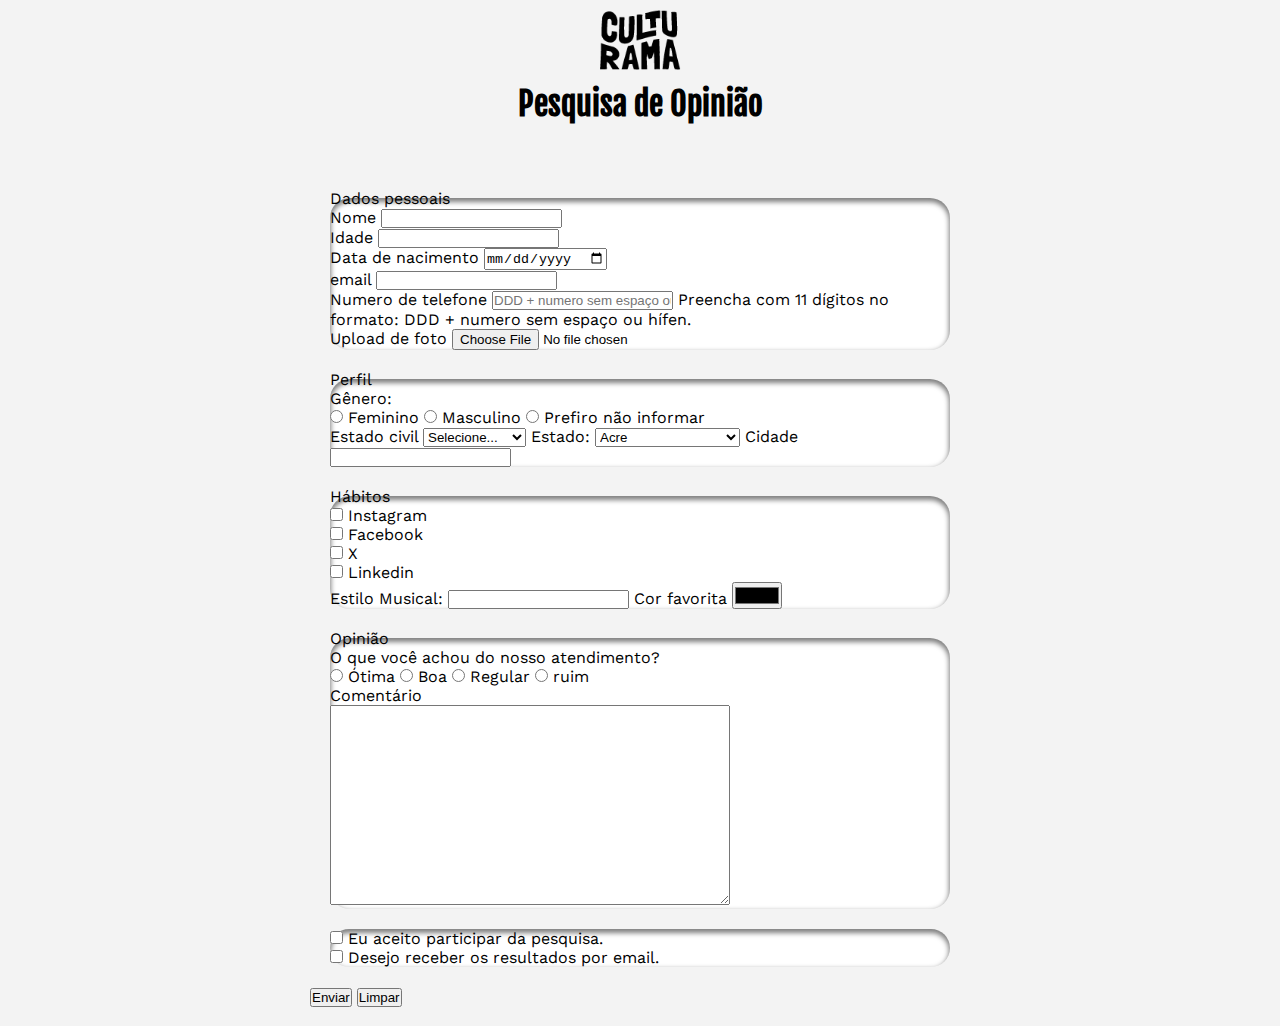
<file: index.html>
<!DOCTYPE html>
<html lang="pt-br">
<head>
    <meta charset="UTF-8">
    <meta name="viewport" content="width=device-width, initial-scale=1.0">
    <link rel="icon" href="imagens-pesquisa_culturama/culturama-favico.png">
    <link rel="stylesheet" href="style.css">
    <title>Pesquisa Culturama</title>
</head>
<body>
    <main>
          <header>
        <img style="width: 100px;" src="imagens-pesquisa_culturama/logo-culturama.png" alt="">
        <h1>Pesquisa de Opinião </h1>
    </header>

    <section>
        <form action="sucesso.html" method="get">
            <fieldset>
               
                <legend>Dados pessoais</legend>

                <div> 

                <label for="name">Nome</label>
            <input id="name" type="text" name="userName" required>
            <br>

            <label for="age">Idade</label>
            <input id="age" type="number" name="userAge" required>
            <br>

            <label for="birthdate">Data de nacimento</label>
            <input id="birthdate" type="date" name="userbirthdate" required>
            <br>

            <label for="email">email</label>
            <input id="email" type="email" name="userEmail" required>
            <br>

            <label for="phoneNumber">Numero de telefone</label>
            <input id="phoneNumber" type="tel" name="userPhoneNumber" pattern="{0-9}{11}" placeholder="DDD + numero sem espaço ou hífen" aria-describedby="phoneHelp" required>
            <smal id="phoneHelp" >Preencha com 11 dígitos no formato: DDD + numero sem espaço ou hífen.</smal>
            <br>

            <label for="image">Upload de foto </label>
            <input id="image" type="file" accept="imame/*" name="userImage">
            <br> 
            </div>   
            </fieldset>  
            
            <fieldset> 
                <legend>Perfil</legend>

                <div>

                <p>Gênero:</p>
                <input id="faminino" type="radio" name="userGender" value="Feminino" >
                <label for="faminino">Feminino</label>

                  <input id="masculino" type="radio" name="userGender" value="Masculino">
                <label for="masculino">Masculino</label>

                  <input id="notInformed" type="radio" name="userGender" value="NotInformed">
                <label for="notInformed">Prefiro não informar </label>
                <br>
                <label for="states">Estado civil</label>
                <select id="states" name="maritalStatus">
                    <option value="NotInformed">Selecione...</option>
                    <option value="casado">Casado</option>
                    <option value="solteiro">Solteiro</option>
                    <option value="divorciado">Divorciado</option>
                    <option value="casado">União estável</option>
                    <option value=""></option>
                    <option value=""></option>
                </select>

                    <label for="userState">Estado:</label>
                <select name="userState" required>
                    <option value="acre">Acre</option>
                    <option value="alagoas">Alagoas</option>
                    <option value="amapa">Amapá</option>
                    <option value="amazonas">Amazonas</option>
                    <option value="bahia">Bahia</option>
                    <option value="ceara">Ceará</option>
                    <option value="distritoFederal">Distrito Federal</option>
                    <option value="espiritoSanto">Espirito Santo</option>
                    <option value="goias">Goiás</option>
                    <option value="maranhao">Maranhão</option>
                    <option value="matoGrossoDoSul">Mato Grosso do Sul</option>
                    <option value="matoGrosso">Mato Grosso</option>
                    <option value="minasGerais">Minas Gerais</option>
                    <option value="para">Pará</option>
                    <option value="paraiba">Paraíba</option>
                    <option value="parana">Paraná</option>
                    <option value="pernambuco">Pernambuco</option>
                    <option value="piaui">Piauí</option>
                    <option value="rioDeJaneiro">Rio de Janeiro</option>
                    <option value="rioGrandeDoNorte">Rio Grande do Norte</option>
                    <option value="rioGrandeDoSul">Rio Grande do Sul</option>
                    <option value="rondonia">Rondônia</option>
                    <option value="roraima">Roraima</option>
                    <option value="santaCatarina">Santa Catarina</option>
                    <option value="saoPaulo">São Paulo</option>
                    <option value="sergipe">Sergipe</option>
                    <option value="tocantins">Tocantins</option>
                </select>

                 <label for="city">Cidade</label>
            <input id="city" type="text" name="userCity" required>

                </div>

            </fieldset> 

            <fieldset>
                <legend>Hábitos</legend>
                <div>
                <input id="instagram" type="checkbox" name="social"
                value="instagram">
                <label for="instagram">Instagram </label>
                <br>
                <input id="facebook" type="checkbox" name="social"
                value="facebook">
                <label for="facebook">Facebook </label>
                <br>
                <input id="x" type="checkbox" name="social"
                value="x">
                <label for="x">X </label>
                <br>
                <input id="linkedin" type="checkbox" name="social"
                value="linkedin">
                <label for="linkedin">Linkedin </label>
                <br>
                <label for="musicStyle">Estilo Musical:</label>
                <input list="styleTypes" id="musicStyle" name="userMusicStyle" type="text">
                <datalist id="styleTypes">
                <option value="rock">
                <option value="pop">
                <option value="Samba">
                <option value="Sertanejo">
                </datalist>

                <label for="favoriteColor">Cor favorita</label>
                <input type="color" name="userFavoriteColor" id="favoriteColor">

                </div>

            </fieldset>

            <fieldset>
                <legend>Opinião</legend>

                <div>

                <p>O que você achou do nosso atendimento?
                </p>

                <input id="otima" type="radio" name="userGender" value="Feminino" >
                <label for="otima">Ótima</label> 

                <input id="boa" type="radio" name="userGender" value="Feminino" >
                <label for="boa">Boa</label>

                <input id="regular" type="radio" name="userGender" value="Feminino" >
                <label for="regular">Regular</label>

                <input id="ruim" type="radio" name="userGender" value="Feminino" >
                <label for="ruim">ruim</label>

                <br>

                <label for="comment">Comentário</label>
                <br>
                <textarea id="comment" type="text" name="userComent" style="width: 400px; height: 200px;"></textarea>

                </div>
                
            </fieldset>


            <fieldset>
                <div>

                <input type="checkbox" name="userLgpd" id="userLpgpdTerm" value="accepted">
                <label for="userLpgpdTerm">Eu aceito participar da pesquisa.</label><br>

                <input type="checkbox" name="userLgpd" id="userLpgpdTermo" value="accepted" required>
                <label for="userLpgpdTermo">Desejo receber os resultados por email.</label><br>

                </div>
            </fieldset>


            <button type="submit">Enviar</button> 


            <button  type="reset">Limpar</button>


        </form>
    </section>
    </main>
  

</body>
</html>
</file>
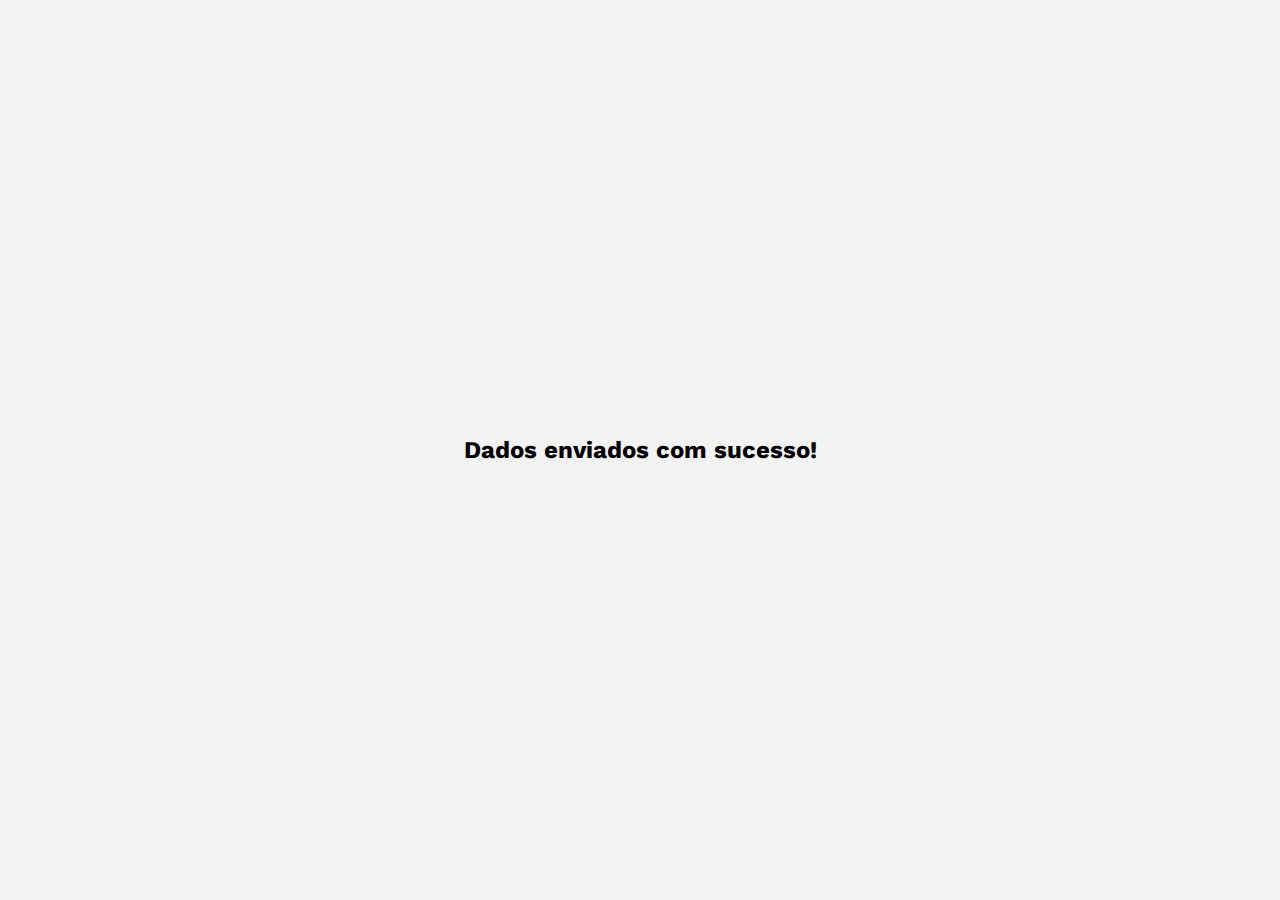
<file: sucesso.html>
<!DOCTYPE html>
<html style="height: 100%; width: 100%;" lang="en">
<head>
    <meta charset="UTF-8">
    <meta name="viewport" content="width=device-width, initial-scale=1.0">
    <link rel="stylesheet" href="style.css">
    <title>Document</title>
</head>
<body style="display: flex; align-items: center; justify-content: center; width: 100%; height: 100%;" >
    <h2>Dados enviados com sucesso!</h2>
</body>
</html>
</file>
<file: style.css>
@import url('https://fonts.googleapis.com/css2?family=Fjalla+One&family=Work+Sans:ital,wght@0,100..900;1,100..900&display=swap');

* {
    margin: 0;
    padding: 0;
    box-sizing: border-box;
}

body{
     font-family: work sans;
     background-color: #f3f3f3;
}

main{
    width: 100%;
    max-width: 700px;
    margin: 0 auto;
}

header{
    text-align: center;
    margin-bottom: 25px;
}

h1{
    font-family: fjalla one;
}

form{
   
    padding: 20px;
}

fieldset{
     background-color: #ffffff;
     box-shadow: inset 0 3px 5px 1px rgba(0, 0, 0, 0.5) ;
     border: solid rgb(255, 255, 255) 0px;
     margin: 20px;
     border-radius: 20px;
     padding: ;
}

legend{
   
}
</file>
